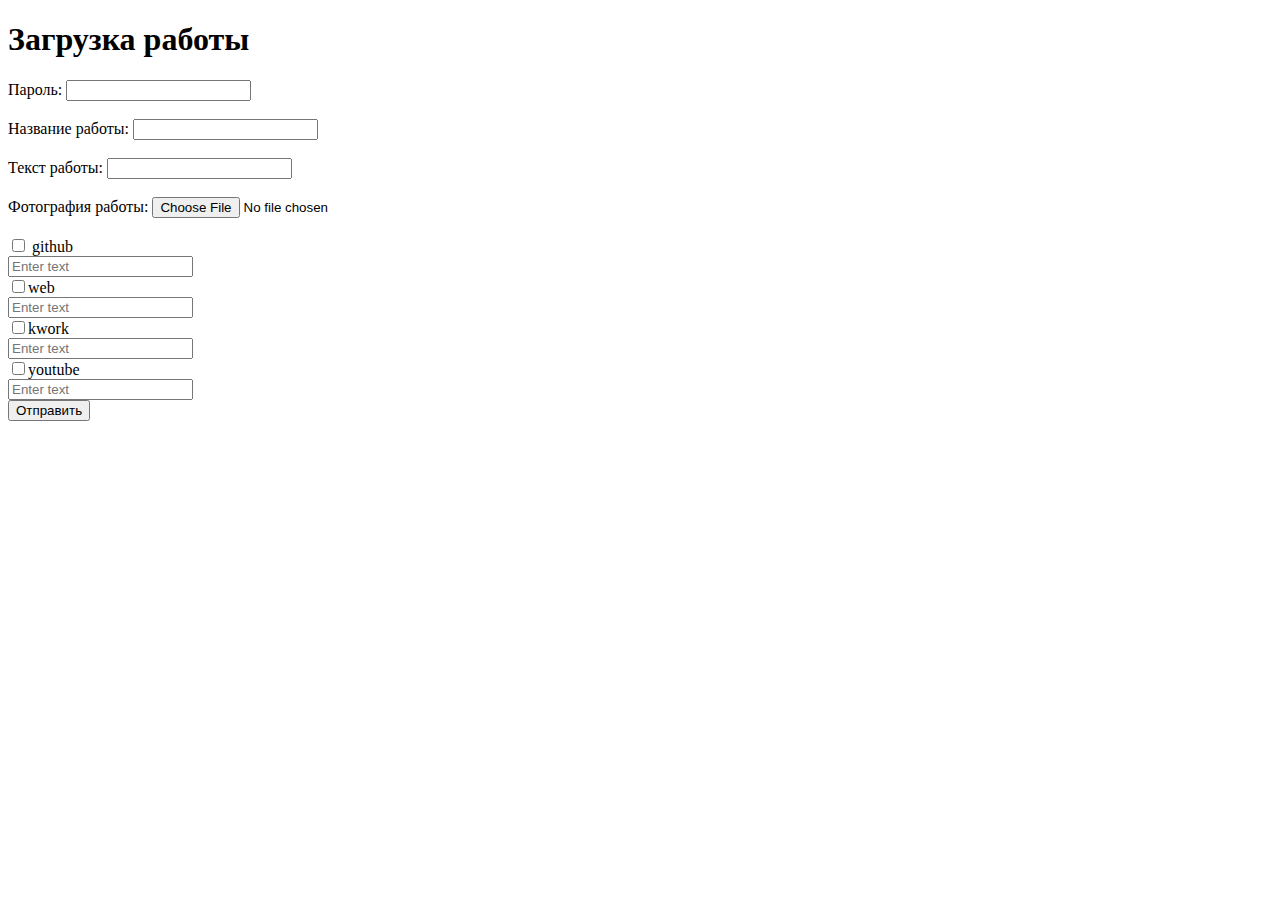
<file: templates/admin.html>
<!DOCTYPE html>
<html>
<head>
    <title>Загрузка работы</title>
</head>
<body>
    <h1>Загрузка работы</h1>
    <form method="POST" enctype="multipart/form-data">
        <label for="password">Пароль:</label>
        <input type="password" id="password" name="password" required><br><br>

        <label for="name">Название работы:</label>
        <input type="text" id="name" name="name" required><br><br>

        <label for="text">Текст работы:</label>
        <input type="text" id="text" name="text" required><br><br>

        <label for="photo">Фотография работы:</label>
        <input type="file" id="photo" name="photo" accept="image/*" required><br><br>

        <input type="checkbox" name="checkbox" value="github"> github<br>
        <input type="text" name="text_github" placeholder="Enter text"><br>
        <input type="checkbox" name="checkbox" value="web">web<br>
        <input type="text" name="text_web" placeholder="Enter text"><br>
        <input type="checkbox" name="checkbox" value="kwork">kwork<br>
        <input type="text" name="text_kwork" placeholder="Enter text"><br>
        <input type="checkbox" name="checkbox" value="youtube">youtube<br>
        <input type="text" name="text_youtube" placeholder="Enter text"><br>
        <input type="submit" value="Отправить">
    </form>
</body>
</html>
</file>
